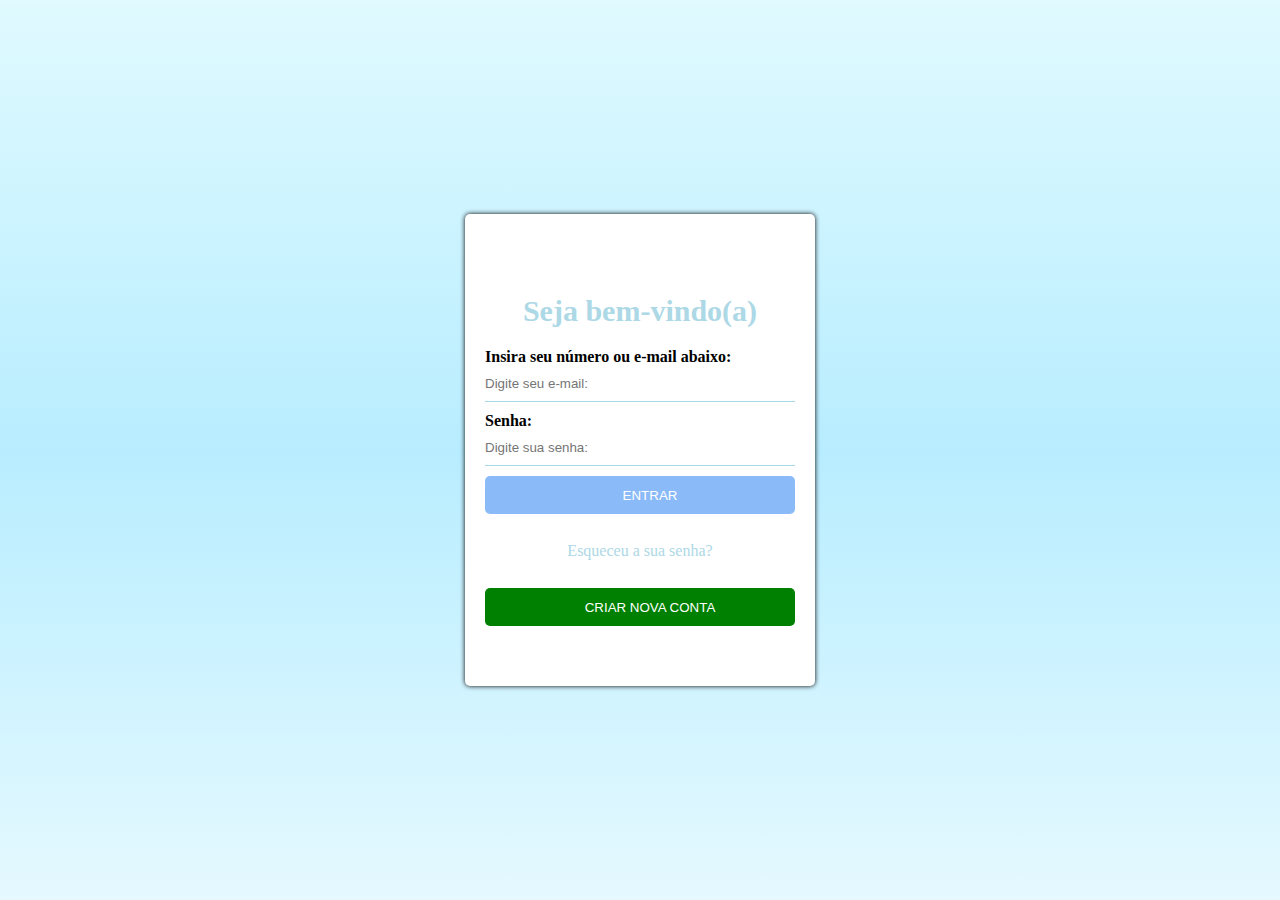
<file: Rede Social ideia TCC/LOGIN/login.html>
<!DOCTYPE html>

<html lang="en" xmlns="http://www.w3.org/1999/xhtml">
<head>
    <meta charset="utf-8" />
    <title>Tela de login</title>
    <link rel="stylesheet" type="text/css" href="sty.css"> 
</head>
<body>
    <div class="container">
        
        <h2>Seja bem-vindo(a)</h2>

        <form action="" method="post">

                <div class="input-field">
                  <h4>Insira seu número ou e-mail abaixo:</h4>
                <input type="text" id="nome" placeholder="Digite seu e-mail: ">
                <label for="nome"> </label>
    </div>

            <div class="input-field">
                <h4>Senha:</h4>
                <input type="password" id="nome" placeholder="Digite sua senha:">
                   <label for="nome"></label>
            </div>

            <div class="center"><a href="file:///F:/P.W1/treinos/Skate.html"></a>
                <button><a href="face.html">Entrar</a></button>
            </div>

            </form>
       
              
             <div class="links">
                 <a href="#"><p>Esqueceu a sua senha?</p></a>
                 
                 
                 <div class="cadastro"><a href="file:///F:/P.W1/treinos/Skate.html"></a>
                <button><a href="site.html">Criar nova conta</a></button>
                      
 

             </div>
             </div>
</file>
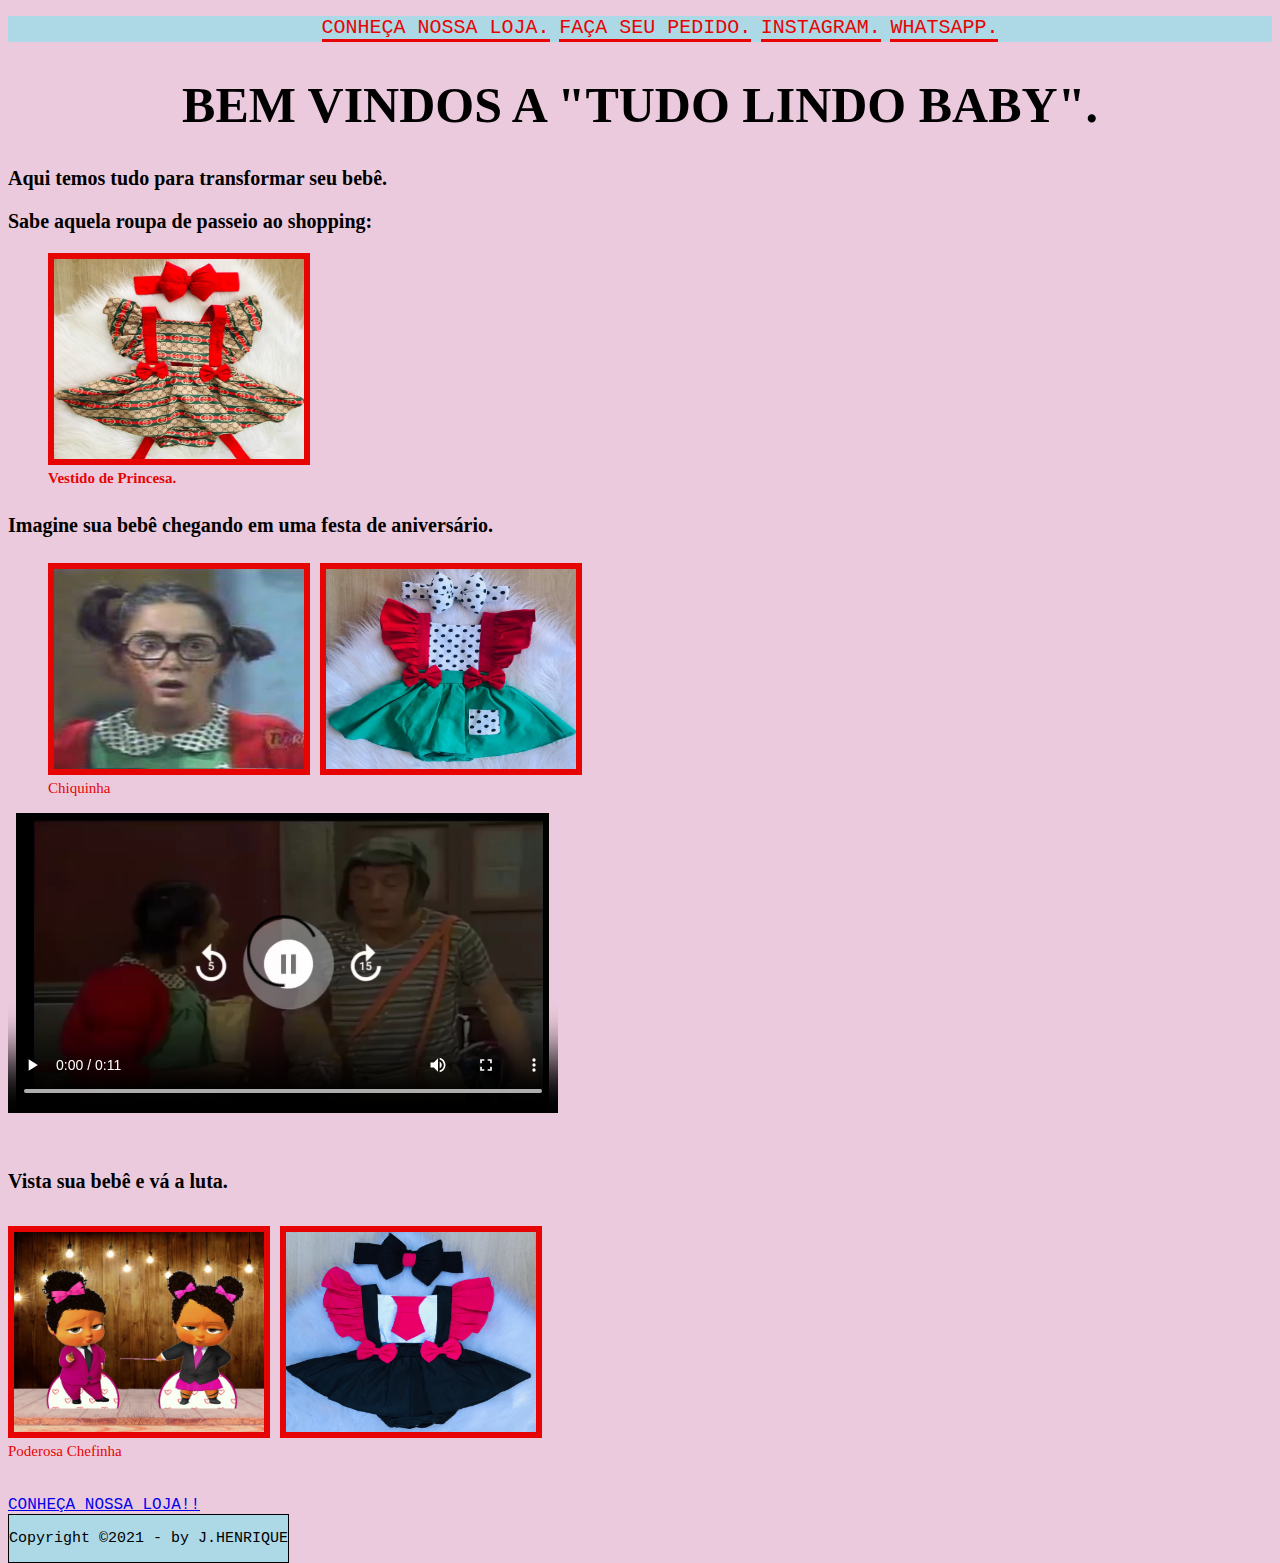
<file: Rede Social ideia TCC/Loja virtual joão/pagina1.html>
<!DOCTYPE html> 

<html lang="pt-br">

    <head>
         <title> Tudo Lindo Baby!! </title>
         <meta charset="utf-8">
         <link rel="stylesheet" type="text/css" href="css/style.css"/>
    </head>

    <body>
     
    <div id="cabecalho">
        <header>
            <ul>
               <li>
                  <a href="pagina2.html">
                     CONHEÇA NOSSA LOJA.
                  </a>
               </li>
               <li>
                     <a href="pagina3.html">
                        FAÇA SEU PEDIDO.
                     </a>   
               </li>
               <li>
                  <a href="https://www.instagram.com/bella.bijux_mk/">
                     INSTAGRAM.
                  </a>   
               </li> 
               <li>
                  <a href="https://api.whatsapp.com/send?1=pt_BR&phone=5511966284110">
                     WHATSAPP.
                  </a>   
               </li>                
            </ul>
        </header>

    </div>

    <div id="corpo">

    <h1 class="titulo"> BEM VINDOS A "TUDO LINDO BABY".</h1>
    <h2 class="descricao">Aqui temos tudo para transformar seu bebê.</h2>
    <h3 class="descricao">Sabe aquela roupa de passeio ao shopping:</3>

       <figure>
          <img src="fotos/Grife.jpeg" alt="Vestido Princesa" width="250px" height="200px"> 
             <figcaption class="desfoto">Vestido de Princesa.</figcaption>
       </figure>

    <h4 class="descricao">Imagine sua bebê chegando em uma festa de aniversário.</h4>
       
       <figure>
           <img src="fotos/Chiquinha1.jpg" alt="Chiquinha" width="250px" height="200px">
           <img src="fotos/Chiquinha.jpeg" alt="Chiquinha" width="250px" height="200px">
               <figcaption class="desfoto">Chiquinha</figcaption>
       </figure>

    <video  width="550" height="300"  controls>
        <source src="videos/Chiquinha.mp4" type="video/mp4">
    </video>
    <br>
    <br>

    <h5 class="descricao">Vista sua bebê e vá a luta.</h5>

    <img src="fotos/poderosa1.jpeg"alt="Poderosa Chefinha"width="250px" height="200px">
    <img src="fotos/Poderosa.jpeg"alt="Poderosa Chefinha"width="250px" height="200px" >
    <figcaption class="desfoto">Poderosa Chefinha</figcaption>
    <br>
    <br>
    <a href="pagina2.html">CONHEÇA NOSSA LOJA!!</a>
    
        <div id="rodape">
           <footer>
               <p>Copyright &copy;2021 - by J.HENRIQUE</p>
           </footer>
        </div>
   </div>        
   
</body>


</html>
</file>
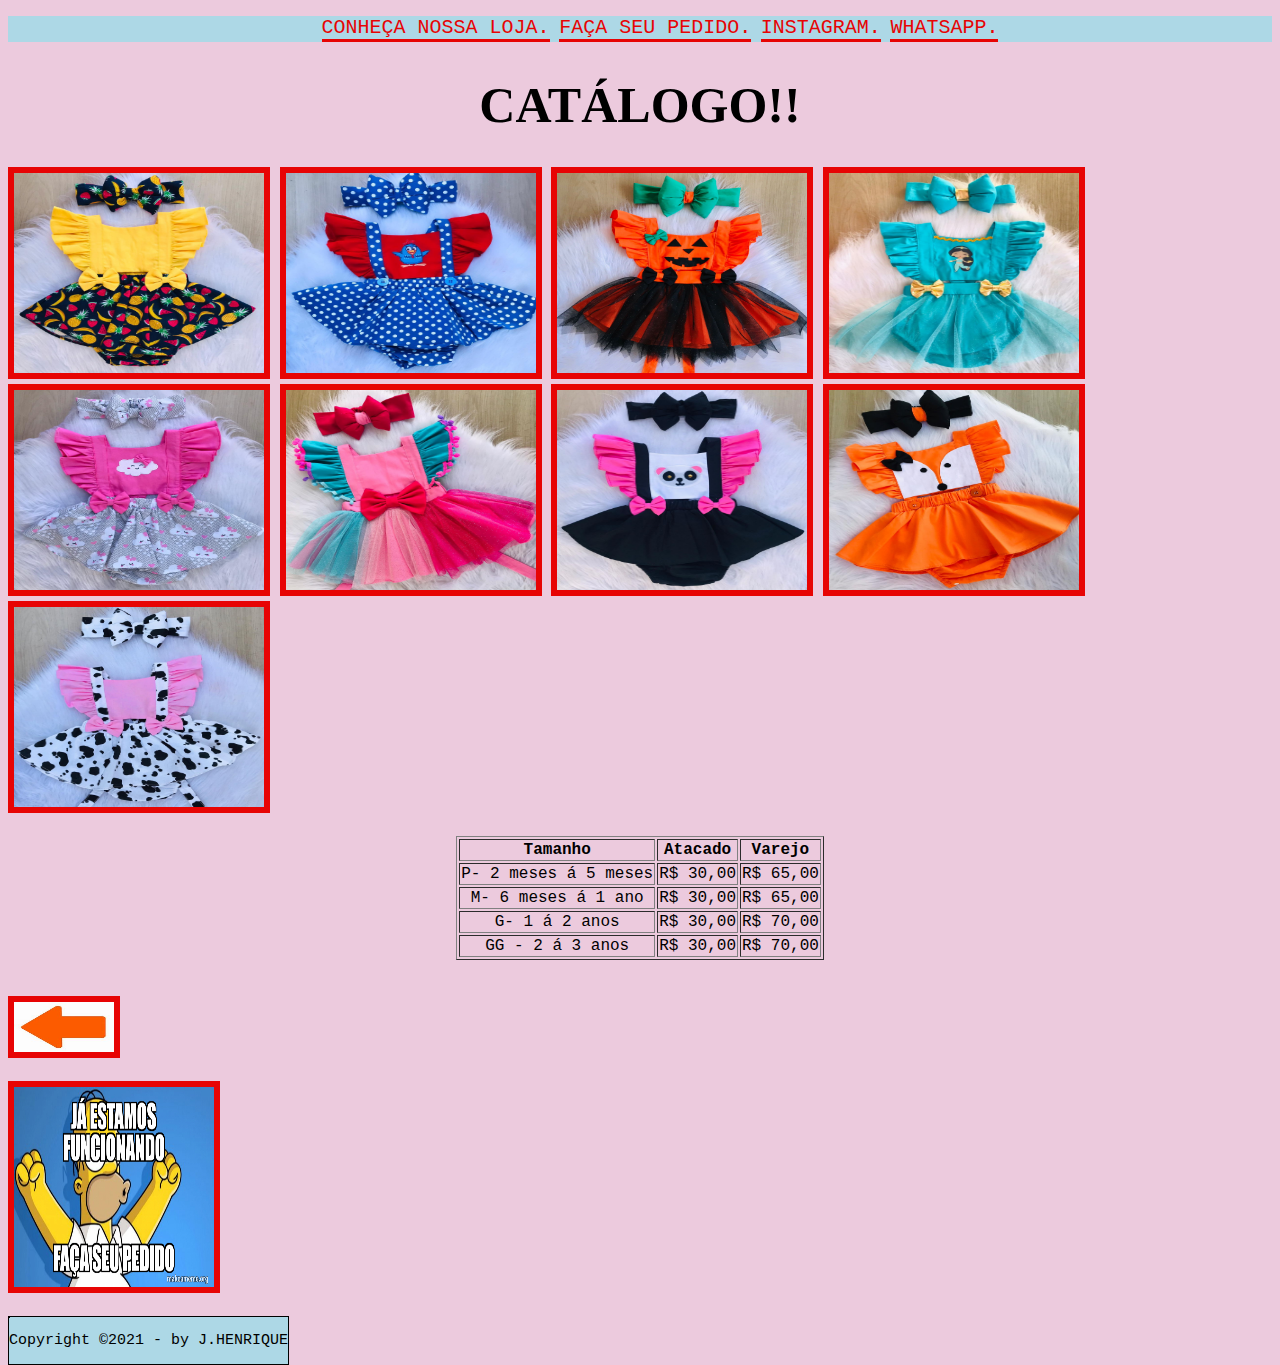
<file: Rede Social ideia TCC/Loja virtual joão/pagina2.html>
<!DOCTYPE html>
<html>
    <head>
    <meta charset="utf-8">
	<title>Catálogo</title>
    <meta charset="utf-8">
    
    </head> 

<link rel="stylesheet" type="text/css" href="css/style.css"/>


<body>

    <div id="cabecalho">
        <header>
            <ul>
               <li>
                  <a href="pagina2.html">
                     CONHEÇA NOSSA LOJA.
                  </a>
               </li>
               <li>
                     <a href="pagina3.html">
                        FAÇA SEU PEDIDO.
                     </a>   
               </li>
               <li>
                  <a href="https://www.instagram.com/bella.bijux_mk/">
                     INSTAGRAM.
                  </a>   
               </li> 
               <li>
                  <a href="https://api.whatsapp.com/send?1=pt_BR&phone=5511966284110">
                     WHATSAPP.
                  </a>   
               </li>                
            </ul>
        </header>

    </div>

    
    <h1 class="titulo"> CATÁLOGO!!</h1>
    
<img src="fotos/Frutinha.jpeg" alt="Frutinha"width="250px" height="200px">

<img src="fotos/Galinha Pintadinha.jpeg" alt="Pintadinha"width="250px" height="200px">

<img src="fotos/halloween.jpeg" alt="Halloween"width="250px" height="200px">

<img src="fotos/Jasmine.jpeg" alt="Jasmine"width="250px" height="200px">

<img src="fotos/Nuvem.jpeg" alt="Nuvem"width="250px" height="200px">

<img src="fotos/Palhacinha.jpeg" alt="Palhacinha"width="250px" height="200px">

<img src="fotos/Panda.jpeg" alt="Panda"width="250px" height="200px">

<img src="fotos/Raposa.jpeg" alt="Raposa"width="250px" height="200px">

<img src="fotos/Vaquinha.jpeg" alt="Vaquinha"width="250px" height="200px">

	<br>
	<br>
	
		<table border="1" align="center">

        <tr>
			<th align="center">Tamanho</th> 
            <th align="center">Atacado</th>
            <th align="center">Varejo</th>
            
            </tr>

            <tr>

       
            <td align="center">P- 2 meses á 5 meses</td>
            <td align="center">R$ 30,00 </td>
            <td align="center">R$ 65,00 </td>
           

            </tr>

            <tr>
            <td align="center">M- 6 meses á 1 ano </td>
            <td align="center">R$ 30,00 </td>
            <td align="center">R$ 65,00 </td>
            </tr>

             <tr>

       
            <td align="center">G- 1 á 2 anos</td>
            <td align="center">R$ 30,00 </td>
            <td align="center">R$ 70,00 </td>
           

            </tr>

            <tr>

       
            <td align="center">GG - 2 á 3 anos</td>
            <td align="center">R$ 30,00 </td>
            <td align="center">R$ 70,00 </td>
           

            </tr>



        </table>
	<br>
    <br>
    <a href="pagina1.html"><img src= "fotos/seta.jpeg" width="100px"height="50px"></a>
    <br>
    <br>
	<a href="pagina3.html"><img src= "fotos/facaseupedido.jpg" width="200px"height="200px"></a>
    
    <br>
    <br>

        <div id="rodape">
            <footer>
                <p>Copyright &copy;2021 - by J.HENRIQUE</p>
            </footer>
       </div>
    
       <div id="rodape">   
    </div>     
    <br>
    <br>

</body>
</html>
</file>
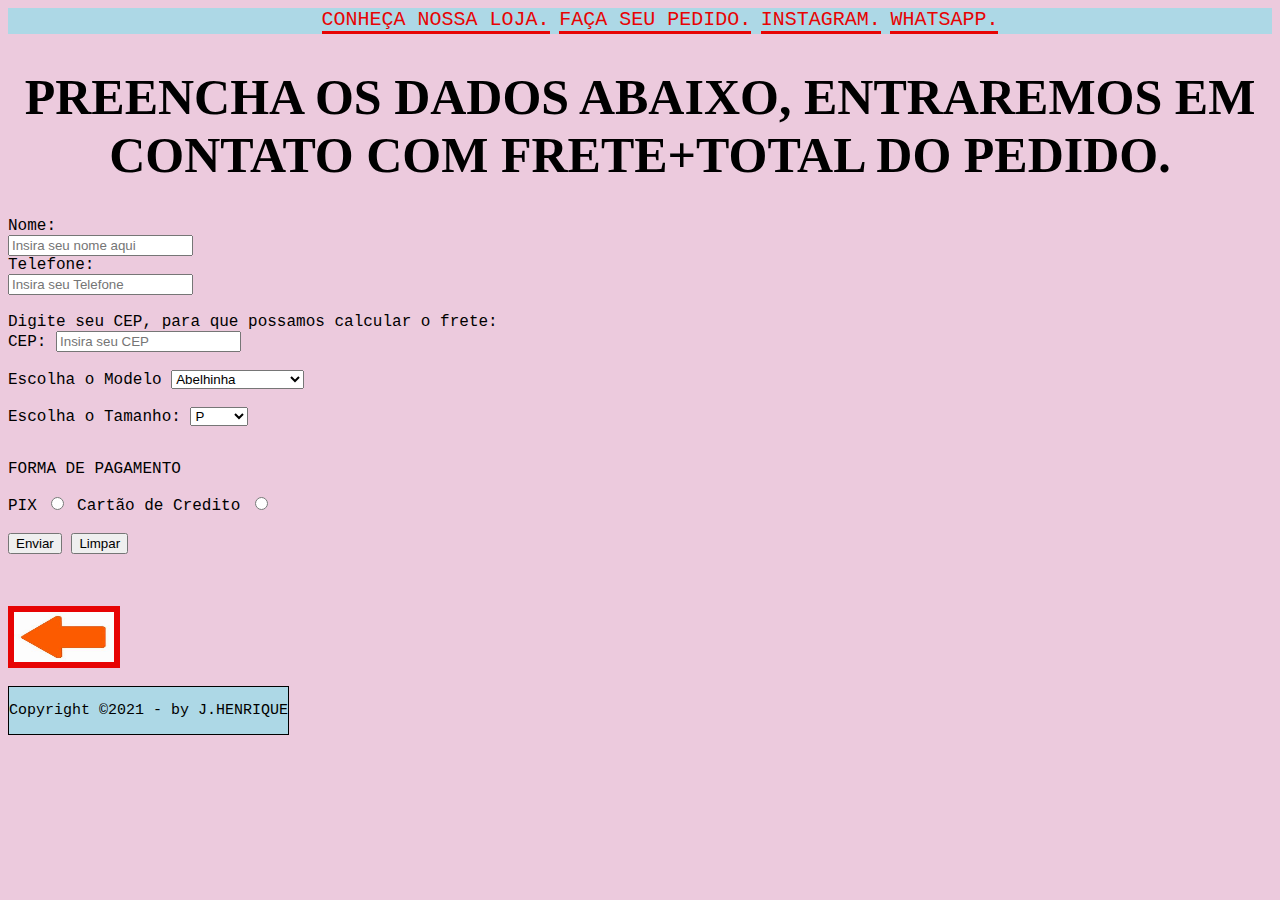
<file: Rede Social ideia TCC/Loja virtual joão/pagina3.html>
<html>
<head>
	<title>Orçamento</title>
    <meta charset="utf-8">
</head>
<link rel="stylesheet" type="text/css" href="css/style.css"/>

<div id="cabecalho">
    <header>
        <ul>
           <li>
              <a href="pagina2.html">
                 CONHEÇA NOSSA LOJA.
              </a>
           </li>
           <li>
                 <a href="pagina3.html">
                    FAÇA SEU PEDIDO.
                 </a>   
           </li>
           <li>
              <a href="https://www.instagram.com/bella.bijux_mk/">
                 INSTAGRAM.
              </a>   
           </li> 
           <li>
              <a href="https://api.whatsapp.com/send?1=pt_BR&phone=5511966284110">
                 WHATSAPP.
              </a>   
           </li>                
        </ul>
    </header>

</div>

<body id="corpo">

<div>

<h1 class="titulo">PREENCHA OS DADOS ABAIXO, ENTRAREMOS EM CONTATO COM FRETE+TOTAL DO PEDIDO.</h1>
   <form>
<label for="Nome">Nome:</label>	
<br>
<input type="text" name="Nome" placeholder="Insira seu nome aqui">
<br>

<label for="Telefone">Telefone:</label>	
<br>
<input type="text" name="Telefone" placeholder="Insira seu Telefone">
<br>
<br>
<header>Digite seu CEP, para que possamos calcular o frete:</header>
<label for="CEP">CEP:</label>	
<input type="text" name="CEP" placeholder="Insira seu CEP">
<br>
<br>

<label for="Modelo">Escolha o Modelo</label>
    <select name="text">
    <optgroup label="Modelos">
<option value="Abelhinha">Abelhinha</option>
<option value="Ariel">Ariel</option>
<option value="Bailarina">Bailarina</option>
<option value="Barbie">Barbie</option>
<option value="Bela">Bela</option>
<option value="Branca de Neve">Branca de Neve</option><option value="Abelhinha">Abelhinha</option>
<option value="Chiquinha">Chiquinha</option>
<option value="Frutinha">Frutinha</option>
    </optgroup>
    <select>
<br>
<br>
<label for="Tamanho">Escolha o Tamanho:</label>
    <select name="text">
    <optgroup label="Tamanho">
<option value="P">P</option>
<option value="M">M</option>
<option value="G">G</option>
<option value="GG">GG</option>

    </optgroup>
    <select>
<br>
<br>


<p>FORMA DE PAGAMENTO</p>
<label for="PIX">PIX</label>
<input type="Radio" name="2" id="PIX">
<label for="CARTÃO DE CRÉDITO">Cartão de Credito</label>
<input type="Radio" name="2" id="CARTÃO DE CRÉDITO">
<br>
<br>

<input type="submit"name="Enviar" value="Enviar">
<input type="reset"name="Limpar" value="Limpar">
<br>
</form> 

<br>
<br>
<a href="pagina1.html"><img src= "fotos/seta.jpeg" width="100px"height="50px"></a>
<br>
<br>
   <div id="rodape">
       <footer>
          <p>Copyright &copy;2021 - by J.HENRIQUE</p>
       </footer>
   </div>

</div>   
<br>
<br>
</body>
</html>
</file>
<file: Rede Social ideia TCC/LOGIN/sty.css>
*{
    margin: 0;
    padding: 0;
    box-sizing: border-box;
}

body {
    /*background: url(https://encrypted-tbn0.gstatic.com/images?q=tbn:ANd9GcQjBqVxUBdup8AFFFQnR6mouvTiGzpfDZ7nMxQpJaqEWEcxpP8Dfy-OaRsOju8zx7oU5wY&usqp=CAU) no-repeat ;*/
    background: linear-gradient(
        #e0faff,
        #b8edff,
        #e5f9ff
    );
   background-position: center;
   background-attachment: fixed;
   background-size: cover;


    background-size: ;
    position: ;
    display: flex;
    justify-content: center;
    align-items: center;
    height: 100vh;
}

  h2{
      font-size: 30px;
      color: blue;
      text-align: center;
      margin: 20px;
  }

   .container{
       width: 350px;
       background: white;
       border-radius: 5px;
       box-shadow: 0px 0px 5px #000, 0px 0px 0px rgba(0, 0, 0, 0.2);
       padding: 60px 20px;
   }

   input{

       width: 100%;
       height: 36px;
       background: transparent;
       border: none;
       outline: none;
       border-bottom: 1px solid lightblue;
       color: black ;
       transition: 25s ease-in-out;
   }

   .input-field{
       position: relative;
       margin-bottom: 10px;
   }

label {
    position: absolute;
    top: 0;
    left: 0;
    color: white;
    transform: translateY(18px);
    transition: 25s ease-in-out;
}

.input: focus {
    border-bottom: 2px solid #26a96a;
    box-shadow: 0 1px 0 0 #26a96a;
}

    input:focus + label {
        transform: translateY(-14px) scale(.8);
        color: #26a96a;
        font-weight: bold;
    }

input::not(:placeholder-shown) + label {
    transform: translateY(-14px) scale(.8);
    color: #26a96a;
    font-weight: bold;
}

input::not(:placeholder-shown){
    border-bottom: 2px solid #26a96a;
    box-shadow: 0 1px 0 0 #26a96a;
}

input: placeholder{
    color: transparent;
}

button {
    /*padding: 15px 50px;*/
    /*margin: 20px;*/
    background: transparent;
    border: none;
    
    color: white;
    text-transform: uppercase;
    border-radius: 20px;
    cursor: pointer;
    transition: 15s ease-in-out;
}



button: hover{
    background: rgba(255, 0, 0, 0.5);
}

.center{

    text-align: center;
    border-radius: 5px ;
    padding: 10px;
    background: rgba(24, 118, 242, 0.5);
}

 a{
    text-decoration: none;
    color: white;
    transition: .15s ease-in-out;
    padding: 10px;
}

a:hover{
    color: blue;
}
 
 h2{
      font-size: 30px;
      color: lightblue;
      text-align: center;
      margin: 20px;
  }

 p{
    text-decoration: none;
    color: lightblue ;
    transition: .15s ease-in-out;
    padding: 10px;
}



p:hover{
    color: blue;
}
 
  h4{
      font-family: Times ;
  }

  .cadastro{
 
    text-align: center;
    border-radius: 5px;
    padding: 10px;
    background: green;
}

.links{
   
   text-align: center;
  
}
</file>
<file: Rede Social ideia TCC/Loja virtual joão/css/style.css>
body{
  background-color: rgb(236, 202, 221);
  font-family: Courier New ;

}

#cabecalho{
  background-color: lightblue;
  text-align: center;

}

#cabelho ul {
  padding: 0px;
  margin: 0px;
  list-style: none;
}

#cabecalho ul li{
  display: inline;

}

#cabecalho ul li a{
  padding: 10px,15x;
  display: inline-block;
  background-color: lightblue;
  color:  rgb(231, 4, 4);
  text-decoration: none;
  border-bottom: 3px solid  rgb(231, 4, 4);
  font-size: 20px;
  
}

#cabecalho ul li a:hover{
  background-color: rgb(236, 202, 221);
  color: #000000;
  border-bottom: 3px solid  rgb(231, 4, 4); 
}



.titulo{
text-align:center;
font-size: 50px;
font-family: 'Times New Roman', Times, serif;
}

.descricao
{
  text-align:left;
  font-size: 20px;
  font-family: 'Times New Roman', Times, serif;
}
.desfoto{
  text-align:left;
  font-size: 15px;
  font-family: 'Times New Roman', Times, serif;
  color: rgb(231, 4, 4);
}

#rodape{
  border: 1px solid black;
  margin-top: auto;
  margin-bottom: auto;
  margin-right: auto;
  margin-left: auto;
  background-color: lightblue;
  font-size: 15px;
  position: absolute;
  bottom: 
}
        

  img {
    border: 6px solid rgb(231, 4, 4);
    align-items: center;
  }
</file>
